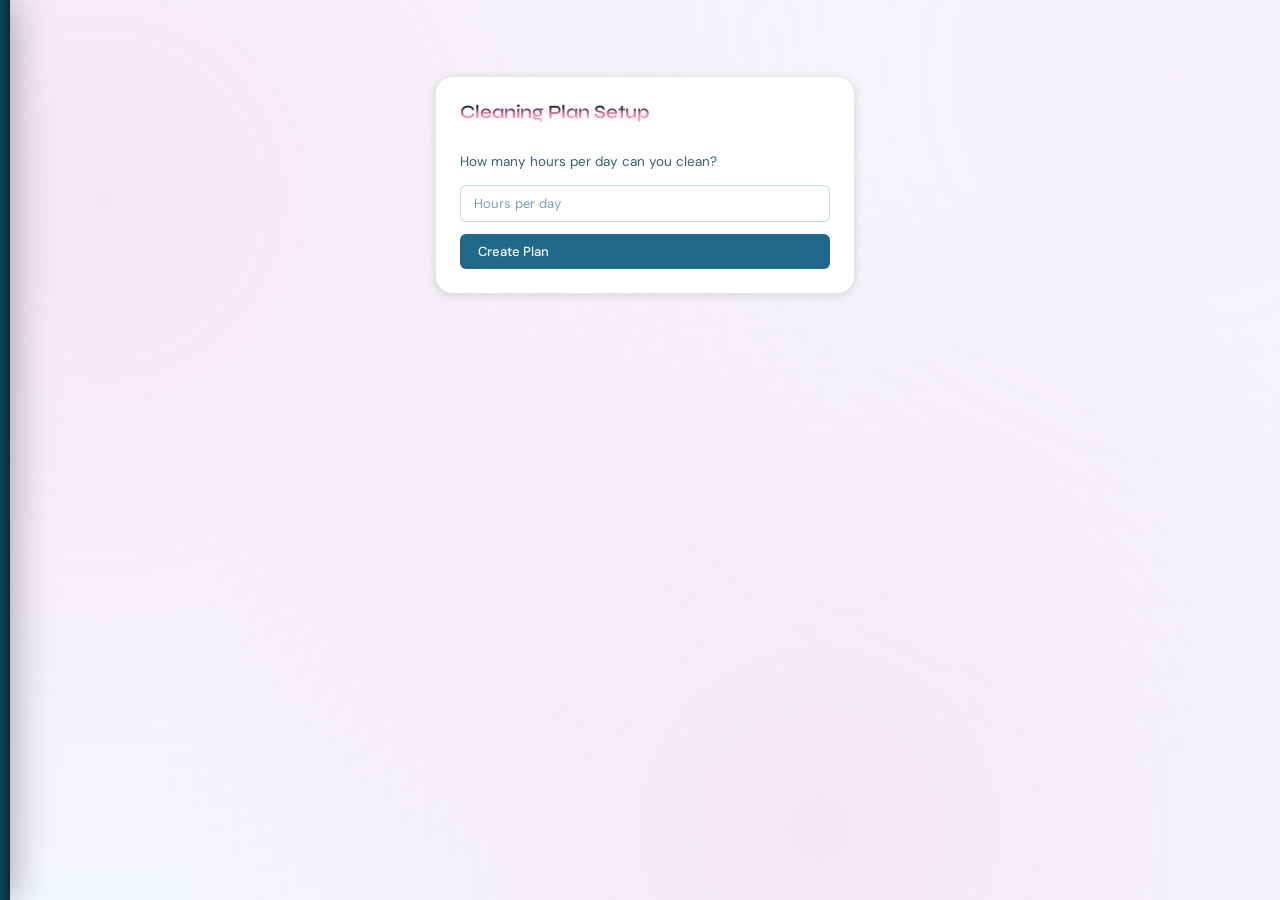
<file: docs/index.html>
<!DOCTYPE html>
<html data-theme="light">
<head>
  <link rel="icon" type="image/png" sizes="32x32" href="./icons/favicon.png">  
  <link rel="manifest" href="./manifest.json?v=9">

  <meta name="mobile-web-app-capable" content="yes">
  <meta name="apple-mobile-web-app-capable" content="yes">
  <meta name="apple-mobile-web-app-status-bar-style" content="black-translucent">
  <meta name="apple-mobile-web-app-title" content="PlanSmart">
  <meta charset="UTF-8">
  <meta name="viewport" content="width=device-width, initial-scale=1.0">
  <meta name="theme-color" content="#0a1f2e">
  <title>PlanSmart</title>
  <link rel="stylesheet" href="./css/styles.css">
</head>
<body>
  <div id="sidebar"></div>
  <div id="sidebar-overlay"></div>
  <div id="app"></div>
  <script type="module" src="./js/main.js"></script>
</body>
</html>
</file>
<file: docs/css/styles.css>
/* ================================================
   PlanSmart — Petrol Blue Theme
   Dark / Light mode with CSS custom properties
   ================================================ */

@import url('https://fonts.googleapis.com/css2?family=DM+Sans:ital,opsz,wght@0,9..40,300;0,9..40,400;0,9..40,500;0,9..40,600;1,9..40,300&family=Syne:wght@400;600;700&display=swap');

/* ── Tokens ─────────────────────────────────────── */
:root {
  /* Petrol blue palette */
  --petrol-900: #0a1f2e;
  --petrol-800: #0d2b3e;
  --petrol-700: #134057;
  --petrol-600: #1a5470;
  --petrol-500: #1f6a8a;   /* core brand */
  --petrol-400: #2a84aa;
  --petrol-300: #4da6c8;
  --petrol-200: #87cae0;
  --petrol-100: #cce8f2;
  --petrol-50:  #eaf5fa;

  --accent:      #00c4a7;   /* teal-mint accent */
  --accent-warm: #e8a23c;   /* amber for warnings / highlights */

  --radius-sm: 6px;
  --radius-md: 12px;
  --radius-lg: 18px;

  --transition: 180ms cubic-bezier(0.4, 0, 0.2, 1);
  --shadow-sm: 0 2px 8px rgba(0,0,0,.12);
  --shadow-md: 0 8px 24px rgba(0,0,0,.18);
  --shadow-lg: 0 20px 60px rgba(0,0,0,.25);
}

/* ── Light mode (default) ───────────────────────── */
:root, [data-theme="light"] {
  --bg:          #f4f8fb;
  --bg-surface:  #ffffff;
  --bg-elevated: #edf3f7;
  --bg-code:     #e2ecf2;

  --border:      rgba(31, 106, 138, 0.15);
  --border-strong: rgba(31, 106, 138, 0.30);

  --text-primary:   #0d2b3e;
  --text-secondary: #3a6070;
  --text-muted:     #7aa0b0;
  --text-invert:    #ffffff;

  --sidebar-bg:    var(--petrol-800);
  --sidebar-text:  rgba(255,255,255,0.82);
  --sidebar-hover: rgba(255,255,255,0.10);
  --sidebar-active:rgba(0, 196, 167, 0.25);
  --sidebar-title: #ffffff;

  --btn-primary-bg:   var(--petrol-500);
  --btn-primary-text: #ffffff;
  --btn-danger-bg:    #e05555;
  --btn-danger-text:  #ffffff;

  --input-bg:     #ffffff;
  --input-border: rgba(31, 106, 138, 0.25);
  --input-focus:  var(--petrol-500);
}

/* ── Dark mode ──────────────────────────────────── */
[data-theme="dark"] {
  --bg:          var(--petrol-900);
  --bg-surface:  #0f2538;
  --bg-elevated: #142d42;
  --bg-code:     #0d2235;

  --border:        rgba(77, 166, 200, 0.12);
  --border-strong: rgba(77, 166, 200, 0.25);

  --text-primary:   #dff0f7;
  --text-secondary: #90bece;
  --text-muted:     #507a8a;
  --text-invert:    #0d2b3e;

  --sidebar-bg:     #071826;
  --sidebar-text:   rgba(255,255,255,0.75);
  --sidebar-hover:  rgba(255,255,255,0.07);
  --sidebar-active: rgba(0, 196, 167, 0.18);
  --sidebar-title:  #ffffff;

  --btn-primary-bg:   var(--petrol-400);
  --btn-primary-text: #ffffff;
  --btn-danger-bg:    #c74444;
  --btn-danger-text:  #ffffff;

  --input-bg:     #0d2235;
  --input-border: rgba(77, 166, 200, 0.2);
  --input-focus:  var(--petrol-300);
}

/* ── Reset & Base ───────────────────────────────── */
*, *::before, *::after { box-sizing: border-box; margin: 0; padding: 0; }

html { 
  font-size: 15px; 
  height: -webkit-fill-available;
}

body {
  font-family: 'DM Sans', sans-serif;
  background: var(--bg);
  color: var(--text-primary);
  display: flex;
  height: 100vh;
  min-height: -webkit-fill-available;
  overflow: hidden;
  transition: background var(--transition), color var(--transition);
  position: relative;
}

/* ambient gradient glow */
body::before {
  content: "";
  position: fixed;
  inset: -20%;
  z-index: -1;

  background:
    radial-gradient(circle at 20% 30%, rgba(255,120,170,0.12), transparent 45%),
    radial-gradient(circle at 80% 20%, rgba(255,160,200,0.08), transparent 40%),
    radial-gradient(circle at 60% 80%, rgba(242,122,162,0.12), transparent 45%);

  animation: ambientMove 30s linear infinite;
}
@keyframes ambientMove {
  0%   { transform: translate(0px,0px) scale(1); }
  50%  { transform: translate(-40px,30px) scale(1.05); }
  100% { transform: translate(0px,0px) scale(1); }
}
/* ── Layout ─────────────────────────────────────── */

/* Sidebar: collapsed by default, slides out on hover or .open */
#sidebar {
  position: fixed;
  top: 0;
  left: 0;
  width: 220px;
  height: 100dvh;
  height: -webkit-fill-available;
  background: var(--sidebar-bg);
  display: flex;
  flex-direction: column;
  padding: 0;
  overflow-y: auto;
  overflow-x: hidden;

  /* collapsed: only the 10px peek tab is visible */
  transform: translateX(-210px);
  transition: transform 0.28s cubic-bezier(0.4, 0, 0.2, 1),
              background var(--transition);
  will-change: transform;
  z-index: 100;
  border-right: 1px solid rgba(0,0,0,0.18);
  box-shadow:
    0 0 40px rgba(0,0,0,0.35),
    0 0 20px rgba(242,122,162,0.06);
}

/* Thin edge glow so users know it's there */
#sidebar::after {
  content: "";
  position: absolute;
  top: 0;
  right: -1px;
  width: 10px;
  height: 100%;
  background: linear-gradient(to right, rgba(0,196,167,0.18), transparent);
  pointer-events: none;
}

/* Open on hover (desktop) */
#sidebar.open {
  transform: translateX(0);
}

@media (hover: hover) and (pointer: fine) {
  #sidebar:hover {
    transform: translateX(0);
  }
}

/* Overlay (tap-to-close on mobile) */
#sidebar-overlay {
  position: fixed;
  inset: 0;
  background: rgba(0, 0, 0, 0.30);
  opacity: 0;
  pointer-events: none;
  transition: opacity 0.22s ease;
  z-index: 50;
}

#sidebar.open ~ #sidebar-overlay {
  opacity: 1;
  pointer-events: auto;
}

/* Dim & block app content when sidebar is .open (tap mode) */
#sidebar.open ~ #app {
  opacity: 0.7;
}

#app {
  flex: 1;
  overflow-y: auto;
  padding: 36px 40px;
  /* leave room for the sidebar peek tab */
  margin-left: 10px;
  transition: opacity 0.22s ease;
}

/* ── Sidebar ────────────────────────────────────── */
.sidebar-title {
  font-family: 'Syne', sans-serif;
  font-weight: 700;
  font-size: 1.15rem;
  letter-spacing: 0.04em;
  color: var(--sidebar-title);
  padding: 24px 22px 20px;
  border-bottom: 1px solid rgba(255,255,255,0.07);
  display: flex;
  align-items: center;
  gap: 10px;
}

.sidebar-title::before {
  content: '';
  display: inline-block;
  width: 8px;
  height: 8px;
  border-radius: 50%;
  background: var(--accent);
  flex-shrink: 0;
}

.sidebar-item {
  display: flex;
  align-items: center;
  gap: 10px;
  width: 100%;
  padding: 11px 22px;
  background: transparent;
  border: none;
  color: var(--sidebar-text);
  font-family: 'DM Sans', sans-serif;
  font-size: 0.9rem;
  font-weight: 500;
  cursor: pointer;
  text-align: left;
  border-radius: 0;
  transition: background var(--transition), color var(--transition);
  position: relative;
}

.sidebar-item:hover {
  background: var(--sidebar-hover);
  color: #fff;
}

.sidebar-item.active {
  background: var(--sidebar-active);
  color: var(--accent);
}

.sidebar-item.active::before {
  content: '';
  position: absolute;
  left: 0; top: 20%; bottom: 20%;
  width: 3px;
  background: var(--accent);
  border-radius: 0 3px 3px 0;
}

.sidebar-item svg {
  opacity: 0.7;
  flex-shrink: 0;
}

.sidebar-item:hover svg,
.sidebar-item.active svg { opacity: 1; }
@media (hover: hover) and (pointer: fine) {

  #sidebar:hover ~ #sidebar-overlay {
    opacity: 1;
    pointer-events: auto;
  }

  #sidebar:hover ~ #app {
    user-select: none;
    pointer-events: none; 
  }

  #sidebar:hover ~ #app * {
    pointer-events: none; 
  }

}

/* ── Mode Toggle ─────────────────────────────────── */
.theme-toggle {
  margin-top: auto;
  padding: 18px 22px;
  border-top: 1px solid rgba(255,255,255,0.07);
  display: flex;
  align-items: center;
  justify-content: space-between;
  color: var(--sidebar-text);
  font-size: 0.8rem;
  font-weight: 500;
  letter-spacing: 0.03em;
  text-transform: uppercase;
  gap: 8px;
}

.toggle-switch {
  position: relative;
  width: 40px;
  height: 22px;
  flex-shrink: 0;
}

.toggle-switch input {
  opacity: 0;
  width: 0; height: 0;
  position: absolute;
}

.toggle-track {
  position: absolute;
  inset: 0;
  background: rgba(255,255,255,0.15);
  border-radius: 99px;
  cursor: pointer;
  transition: background var(--transition);
}

.toggle-track::after {
  content: '';
  position: absolute;
  top: 3px; left: 3px;
  width: 16px; height: 16px;
  border-radius: 50%;
  background: #fff;
  transition: transform var(--transition);
}

.toggle-switch input:checked + .toggle-track {
  background: var(--accent);
}

.toggle-switch input:checked + .toggle-track::after {
  transform: translateX(18px);
}

/* ── Typography ─────────────────────────────────── */
h1 {
  font-family: 'Syne', sans-serif;
  font-weight: 700;
  font-size: 1.9rem;
  letter-spacing: -0.01em;
  line-height: 1.2;

  background: linear-gradient(
    90deg,
    var(--text-primary) 0%,
    var(--text-primary) 25%,
    #f27aa2 60%,
    #ffc3d6 100%
  );

  -webkit-background-clip: text;
  background-clip: text;
  -webkit-text-fill-color: transparent;
  color: transparent;
  text-shadow: 0 0 12px rgba(242, 122, 162, 0.15);
  animation: titleGlow 6s ease-in-out infinite alternate;
}
h1:hover {
  filter: drop-shadow(0 2px 6px rgba(242,154,181,0.25));
}
h2 {
  font-family: 'Syne', sans-serif;
  font-weight: 600;
  font-size: 1.25rem;
  color: var(--text-primary);
  letter-spacing: -0.005em;
  margin-bottom: 16px;
  background: linear-gradient(
    180deg,
    var(--text-primary) 0%,
    var(--text-primary) 25%,
    #f27aa2 60%,
    #ffc3d6 100%
  );
  -webkit-background-clip: text;
  background-clip: text;
  -webkit-text-fill-color: transparent;
  color: transparent;
  text-shadow: 0 0 12px rgba(242, 122, 162, 0.15);
  animation: titleGlow 6s ease-in-out infinite alternate;
}

h3 {
  font-family: 'DM Sans', sans-serif;
  font-weight: 600;
  font-size: 0.95rem;
  color: var(--text-secondary);
  text-transform: uppercase;
  letter-spacing: 0.06em;
  margin-bottom: 12px;
}

p {
  color: var(--text-secondary);
  line-height: 1.6;
  font-size: 0.9rem;
}
@keyframes titleGlow {
  from { text-shadow: 0 0 8px rgba(242,122,162,0.15); }
  to   { text-shadow: 0 0 18px rgba(242,122,162,0.35); }
}
/* ── Plan header ────────────────────────────────── */
.plan-header {
  margin-bottom: 28px;
  padding-bottom: 20px;
  border-bottom: 1px solid var(--border);
}

.plan-header p {
  margin-top: 6px;
  font-size: 0.9rem;
  color: var(--text-muted);
}

/* ── Cards / Surfaces ───────────────────────────── */
.card {
  background: var(--bg-surface);
  border: 1px solid var(--border);
  border-radius: var(--radius-lg);
  padding: 24px;
  margin-bottom: 20px;
  box-shadow: var(--shadow-sm);
  transition: background var(--transition), border-color var(--transition);
  animation: cardEnter .35s ease both;
}

.card:hover {
  border-color: var(--border-strong);
  box-shadow:
    0 12px 30px rgba(0,0,0,.18),
    0 0 16px rgba(31,106,138,0.12);
}

@keyframes cardEnter {
  from {
    opacity: 0;
    transform: translateY(12px) scale(.98);
  }
  to {
    opacity: 1;
    transform: translateY(0) scale(1);
  }
}
/* ── Buttons ────────────────────────────────────── */
button {
  font-family: 'DM Sans', sans-serif;
  font-size: 0.875rem;
  font-weight: 500;
  padding: 9px 18px;
  border-radius: var(--radius-sm);
  border: none;
  cursor: pointer;
  transition: filter var(--transition), transform var(--transition), box-shadow var(--transition);
  background: var(--btn-primary-bg);
  color: var(--btn-primary-text);
  display: inline-flex;
  align-items: center;
  gap: 7px;
  white-space: nowrap;
}

button:hover:not(:disabled) {
  filter: brightness(1.1);
  transform: translateY(-1px);
  box-shadow:
    0 6px 18px rgba(31,106,138,0.35),
    0 0 8px rgba(242,122,162,0.18);
}

button:active:not(:disabled) {
  transform: translateY(0);
  filter: brightness(0.95);
}

button:disabled {
  opacity: 0.45;
  cursor: not-allowed;
}

/* Danger */
button.btn-danger {
  background: var(--btn-danger-bg);
  color: var(--btn-danger-text);
}

button.btn-danger:hover:not(:disabled) {
  box-shadow: 0 4px 12px rgba(224,85,85,0.25);
}

/* Ghost */
button.btn-ghost {
  background: transparent;
  color: var(--text-secondary);
  border: 1px solid var(--border-strong);
}

button.btn-ghost:hover:not(:disabled) {
  background: var(--bg-elevated);
  color: var(--text-primary);
  box-shadow: none;
}

/* ── Inputs ─────────────────────────────────────── */
input[type="text"],
input[type="number"],
input[type="file"],
select {
  font-family: 'DM Sans', sans-serif;
  font-size: 0.875rem;
  color: var(--text-primary);
  background: var(--input-bg);
  border: 1px solid var(--input-border);
  border-radius: var(--radius-sm);
  padding: 9px 13px;
  width: 100%;
  transition: border-color var(--transition), box-shadow var(--transition), background var(--transition);
  outline: none;
  appearance: none;
  -webkit-appearance: none;
}

input::placeholder { color: var(--text-muted); }

input:focus,
select:focus {
  border-color: var(--input-focus);
  box-shadow: 0 0 0 3px rgba(31,106,138,0.15);
}

select {
  background-image: url("data:image/svg+xml,%3Csvg xmlns='http://www.w3.org/2000/svg' width='12' height='8' viewBox='0 0 12 8'%3E%3Cpath d='M1 1l5 5 5-5' stroke='%231f6a8a' stroke-width='1.8' fill='none' stroke-linecap='round'/%3E%3C/svg%3E");
  background-repeat: no-repeat;
  background-position: right 12px center;
  padding-right: 36px;
}

/* file input */
input[type="file"] {
  cursor: pointer;
  padding: 7px 13px;
  color: var(--text-secondary);
  font-size: 0.82rem;
}

/* ── Form grid (task manager) ───────────────────── */
.form-grid {
  display: grid;
  grid-template-columns: 1fr 1fr;
  gap: 12px;
  margin-bottom: 16px;
}

.form-grid .span-2 { grid-column: span 2; }

.form-actions {
  display: flex;
  gap: 10px;
  flex-wrap: wrap;
}
/* ── Task manager form vertical layout ─────────── */
.task-item > .form-grid {
  display: flex;
  flex-direction: column;
  gap: 10px;
}
/* ── Task list items ────────────────────────────── */
.task-item {
  display: flex;
  align-items: center;
  gap: 8px;
  padding: 12px 16px;
  background: var(--bg-elevated);
  border: 1px solid var(--border);
  border-radius: var(--radius-md);
  margin-bottom: 8px;
  flex-wrap: wrap;
  transition: background var(--transition), border-color var(--transition);
}
.task-item:has(.form-grid) {
  flex-direction: column;
  align-items: stretch;
}
.task-item:hover {
  border-color: var(--border-strong);
  background: var(--bg-surface);
  transform: translateY(-2px);
  box-shadow: 0 6px 16px rgba(0,0,0,0.12);
}

.task-item strong {
  font-weight: 600;
  color: var(--text-primary);
  font-size: 0.9rem;
  min-width: 0;
}

.task-item .task-meta {
  display: flex;
  align-items: center;
  gap: 6px;
  flex: 1;
  flex-wrap: wrap;
}

.task-item .task-actions {
  display: flex;
  gap: 6px;
  margin-left: auto;
  flex-shrink: 0;
}

.task-item .tag {
  display: inline-block;
  font-size: 0.72rem;
  font-weight: 600;
  letter-spacing: 0.04em;
  text-transform: uppercase;
  padding: 2px 8px;
  border-radius: 99px;
  background: rgba(31,106,138,0.12);
  color: var(--petrol-500);
}

[data-theme="dark"] .task-item .tag {
  background: rgba(77,166,200,0.15);
  color: var(--petrol-300);
}

.task-item .tag.monthly {
  background: rgba(232,162,60,0.15);
  color: #c47a1a;
}

[data-theme="dark"] .task-item .tag.monthly {
  color: var(--accent-warm);
}

.task-item span {
  color: var(--text-muted);
  font-size: 0.85rem;
}

/* Small button variant for task actions */
.task-item button {
  padding: 5px 12px;
  font-size: 0.8rem;
  border-radius: var(--radius-sm);
}

.task-item button.btn-danger {
  padding: 5px 12px;
}

.task-done strong{
  text-decoration: line-through;
  opacity:0.6;
}
/* ── Task Type Select ───────────────────────────── */
.task-type-select {
  font-family: 'DM Sans', sans-serif;
  font-size: 0.82rem;
  font-weight: 600;
  letter-spacing: 0.04em;
  text-transform: uppercase;

  padding: 5px 32px 5px 12px;
  width: auto;

  background: rgba(31, 106, 138, 0.10);
  color: var(--petrol-500);
  border: 1px solid rgba(31, 106, 138, 0.25);
  border-radius: 99px;

  background-image: url("data:image/svg+xml,%3Csvg xmlns='http://www.w3.org/2000/svg' width='10' height='6' viewBox='0 0 10 6'%3E%3Cpath d='M1 1l4 4 4-4' stroke='%231f6a8a' stroke-width='1.6' fill='none' stroke-linecap='round'/%3E%3C/svg%3E");
  background-repeat: no-repeat;
  background-position: right 10px center;

  cursor: pointer;
  transition: background var(--transition), border-color var(--transition), box-shadow var(--transition);
  appearance: none;
  -webkit-appearance: none;
}

.task-type-select:focus {
  outline: none;
  border-color: var(--petrol-500);
  box-shadow: 0 0 0 3px rgba(31, 106, 138, 0.15);
}

.task-type-select:hover {
  background-color: rgba(31, 106, 138, 0.16);
  border-color: rgba(31, 106, 138, 0.40);
}

/* monthly variant tint when selected */
.task-type-select.monthly {
  background-color: rgba(232, 162, 60, 0.12);
  color: #c47a1a;
  border-color: rgba(232, 162, 60, 0.30);
}

[data-theme="dark"] .task-type-select {
  background-color: rgba(77, 166, 200, 0.10);
  color: var(--petrol-300);
  border-color: rgba(77, 166, 200, 0.20);
}
/* ── Plan Controls ──────────────────────────────── */
.plan-controls {
  display: flex;
  flex-direction: column;
  gap: 12px;
  padding: 16px 20px;
  background: var(--bg-surface);
  border: 1px solid var(--border);
  border-radius: var(--radius-md);
  margin-bottom: 20px;
}

.plan-controls h3 {
  margin: 0;
}

.plan-controls-buttons {
  display: flex;
  gap: 12px;
  flex-wrap: wrap;
  align-items: center;
}
/* ── Calendar ───────────────────────────────────── */
.calendar-grid {
  display: grid;
  grid-template-columns: repeat(auto-fill, minmax(220px, 1fr));
  gap: 16px;
}
.calendar-week {
  display: flex;
  flex-direction: column;
  gap: 12px;
}
.calendar-day {
  background: var(--bg-surface);
  border: 1px solid var(--border);
  border-radius: var(--radius-md);
  padding: 16px;
  transition: box-shadow var(--transition), border-color var(--transition);
  position: relative;
  overflow: hidden;
}
.calendar-day::before {
  content: "";
  position: absolute;
  top: 0;
  left: 0;
  right: 0;
  height: 3px;
  background: linear-gradient(
    90deg,
    transparent,
    var(--petrol-400),
    transparent
  );
  opacity: 0;
  transition: opacity var(--transition);
}
.calendar-day:hover::before {
  opacity: 1;
}
.calendar-day-today {
  border: 2px solid #4aa3ff;
  background: rgba(74,163,255,0.08);
}

.calendar-day-today h3 {
  color: #4aa3ff;
}
.calendar-day:hover {
  border-color: var(--petrol-400);
  box-shadow:
    0 10px 30px rgba(0,0,0,0.18),
    0 0 10px rgba(242,122,162,0.12);
  transform: translateY(-2px);
}

.calendar-day h3 {
  color: var(--petrol-500);
  margin-bottom: 10px;
  font-size: 0.82rem;
  letter-spacing: 0.08em;
  text-transform: uppercase;
}

.calendar-day-task {
  display: flex;
  align-items: flex-start;
  gap: 8px;
  padding: 6px 0;
  border-bottom: 1px solid var(--border);
  font-size: 0.85rem;
  color: var(--text-secondary);
}

.calendar-day-task:last-child { border-bottom: none; }

.calendar-day-task::before {
  content: '';
  display: inline-block;
  width: 6px; height: 6px;
  border-radius: 50%;
  background: var(--petrol-400);
  margin-top: 5px;
  flex-shrink: 0;
}

.calendar-overlay {
  position: fixed;
  inset: 0;
  background: rgba(0,0,0,0.5);
  display: flex;
  align-items: center;
  justify-content: center;
  z-index: 500;
  backdrop-filter: blur(3px);
}

.calendar-modal {
  display: flex;
  flex-direction: column;
  gap: 10px;
  background: var(--bg-surface);
  border-radius: 12px;
  padding: 24px;
  max-width: 420px;
  width: 90%;
  box-shadow: var(--shadow-lg);
}

.calendar-analytics {
  padding: 10px 8px;
  border-radius: var(--radius-sm);
  transition: background var(--transition);
  border-bottom: 1px solid var(--border);
}
.calendar-analytics:hover {
  background: var(--bg-elevated);
}
.calendar-analytics:last-child {
  border-bottom: none;
}
.calendar-analytics.task-done {
  opacity: 0.65;
}

.calendar-analytics.task-done strong {
  text-decoration: line-through;
}
.calendar-progress{
  font-size:12px;
  opacity:0.7;
  margin-bottom:6px;
}
.calendar-check-row {
  display: flex;
  align-items: center;
  gap: 10px;
}

.calendar-check-row input {
  width: 16px;
  height: 16px;
}
.calendar-check-row input:disabled {
  opacity: 0.5;
  cursor: not-allowed;
}
.calendar-day-complete{
  border:1px solid #2ecc71;
  background:rgba(46,204,113,0.08);
}

.calendar-day-complete h3{
  color:#2ecc71;
}
.calendar-lock {
  font-size: 0.85rem;
  color: var(--accent-warm);
  background: rgba(232,162,60,0.12);
  padding: 8px 12px;
  border-radius: var(--radius-sm);
  border: 1px solid rgba(232,162,60,0.25);
  margin-bottom: 6px;
}
/* ── Calendar Streak ───────────────────────────── */
.calendar-streak {
  display: inline-flex;
  align-items: center;
  gap: 6px;

  font-weight: 600;
  font-size: 0.9rem;

  padding: 6px 12px;
  margin-bottom: 14px;

  border-radius: 999px;

  background: linear-gradient(
    135deg,
    rgba(242,122,162,0.15),
    rgba(255,195,214,0.18)
  );

  border: 1px solid rgba(242,122,162,0.35);

  color: var(--text-primary);

  box-shadow:
    0 4px 14px rgba(242,122,162,0.18);

  width: fit-content;
}
/* ── Divider ────────────────────────────────────── */
hr {
  border: none;
  border-top: 1px solid var(--border);
  margin: 20px 0;
}

/* ── Empty state ────────────────────────────────── */
.empty-state {
  text-align: center;
  padding: 48px 24px;
  color: var(--text-muted);
}

.empty-state p { font-size: 0.95rem; }

/* ── Wizard ────────────────────────────────── */
.wizard {
  max-width: 420px;
  margin: 40px auto;
  display: flex;
  flex-direction: column;
  gap: 12px;
}

/* ── Scrollbar (webkit) ─────────────────────────── */
::-webkit-scrollbar { width: 6px; height: 6px; }
::-webkit-scrollbar-track { background: transparent; }
::-webkit-scrollbar-thumb {
  background: var(--petrol-300);
  border-radius: 99px;
  opacity: 0.5;
}
[data-theme="dark"] ::-webkit-scrollbar-thumb { background: var(--petrol-700); }

/* ── Animations ─────────────────────────────────── */
@keyframes fadeSlideUp {
  from { opacity: 0; transform: translateY(10px); }
  to   { opacity: 1; transform: translateY(0); }
}

#app > * {
  animation: fadeSlideUp 0.35s cubic-bezier(.2,.8,.2,1) both;
}

/* ── Team Panel ─────────────────────────────────── */
.team-panel {
  display: flex;
  flex-direction: column;
  gap: 16px;
  max-width: 480px;
}

.team-actions {
  display: flex;
  flex-direction: column;
  gap: 12px;
  margin-top: 4px;
}

.team-join-row {
  display: flex;
  gap: 8px;
}

.team-join-row input {
  flex: 1;
  text-transform: uppercase;
  letter-spacing: 0.1em;
  font-weight: 600;
}

.team-join-row button {
  flex-shrink: 0;
}

.team-room-header {
  display: flex;
  align-items: center;
  justify-content: space-between;
  margin-bottom: 12px;
}

.team-room-title {
  margin-bottom: 0;
  color: var(--accent);
  text-transform: none;
  letter-spacing: 0.02em;
  font-size: 1rem;
}

.team-users-label {
  font-size: 0.78rem;
  text-transform: uppercase;
  letter-spacing: 0.08em;
  color: var(--text-muted);
  margin-bottom: 8px;
}

.team-users {
  list-style: none;
  display: flex;
  flex-direction: column;
  gap: 6px;
}

.team-users li {
  display: flex;
  align-items: center;
  gap: 8px;
  font-size: 0.88rem;
  color: var(--text-secondary);
  padding: 6px 0;
  border-bottom: 1px solid var(--border);
}
.team-users li.team-user-count {
    font-size: 0.78rem;
    text-transform: uppercase;
    letter-spacing: 0.08em;
    color: var(--text-muted);
    font-weight: 600;
    border-bottom: 1px solid var(--border-strong);
    padding-bottom: 8px;
    margin-bottom: 2px;
}

.team-users li.team-user-count::before {
    display: none;
}
.team-users li:last-child {
  border-bottom: none;
}

.team-users li::before {
  content: '';
  width: 8px;
  height: 8px;
  border-radius: 50%;
  background: var(--accent);
  flex-shrink: 0;
  box-shadow: 0 0 6px rgba(0, 196, 167, 0.5);
}
.team-name-row {
  display: flex;
  gap: 8px;
  margin-bottom: 16px;
  padding-bottom: 16px;
  border-bottom: 1px solid var(--border);
}

.team-name-row input {
  flex: 1;
}
/* ── Alert Modal ─────────────────────────────── */

.alert-overlay {
  position: fixed;
  inset: 0;
  background: rgba(0,0,0,0.45);
  backdrop-filter: blur(3px);

  display: flex;
  align-items: center;
  justify-content: center;

  z-index: 900;
}

.alert-modal {
  background: var(--bg-surface);
  border-radius: var(--radius-md);
  padding: 22px 24px;

  width: 320px;
  max-width: 90%;

  border: 1px solid var(--border);
  box-shadow: var(--shadow-lg);

  display: flex;
  flex-direction: column;
  gap: 16px;

  animation: fadeSlideUp 0.2s ease;
}

.alert-modal p {
  font-size: 0.9rem;
  color: var(--text-secondary);
  line-height: 1.5;
}

.alert-modal button {
  align-self: flex-end;
}

/* ── Responsive ─────────────────────────────────── */
@media (max-width: 768px) {
  body {
    min-height: 100dvh;
    height: auto;
    overflow-y: auto;
  }
  #sidebar {
    height: 100dvh;
    height: -webkit-fill-available;
    overflow-y: auto;
    width: 175px;
    transform: translateX(calc(-100% + 10px));
  }

  #sidebar.open {
    transform: translateX(0);
  }
  .sidebar-title span,
  .sidebar-item span {
    display: none;
  }

  .sidebar-title {
    justify-content: center;
    padding: 20px 0;
  }

  .sidebar-item {
    justify-content: center;
    padding: 14px 0;
  }

  #app {
    overflow-y: visible;
    padding: 20px 16px;
  }

  .form-grid {
    grid-template-columns: 1fr;
  }

  .form-grid .span-2 {
    grid-column: span 1;
  }
  
  .plan-controls-buttons button {
    padding: 6px 10px;
    font-size: 0.85rem;
  }
  .plan-controls-buttons {
   gap: 8px;
  }
}
</file>
